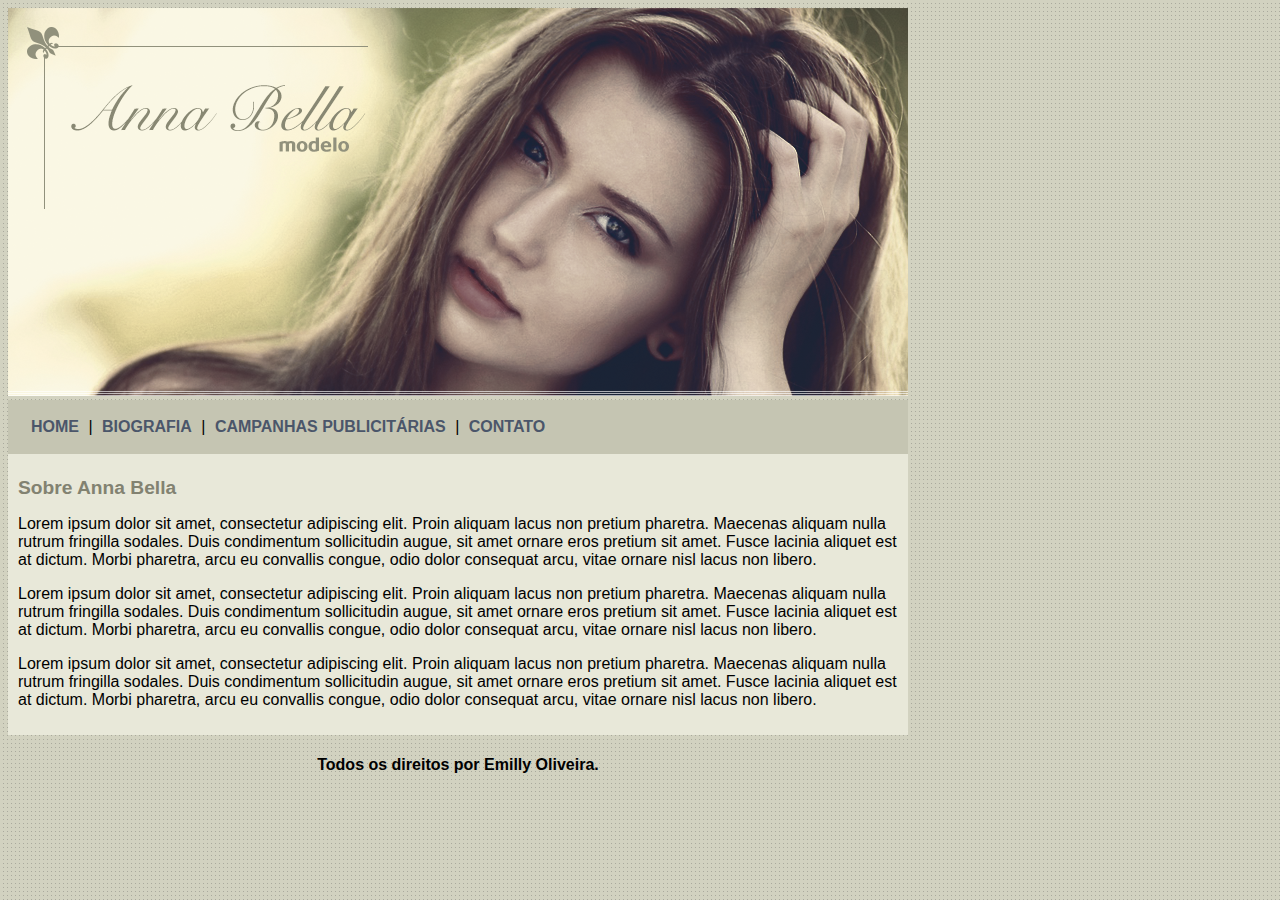
<file: site-AnnaBella/index.html>
<!DOCTYPE html>
<html>

<head>
    <title>Anna Bella Oficial</title>
    <meta charset="utf-8">

    <link rel="stylesheet" type="text/css" href="estilo.css">

</head>

<body>

    <div class="principal">

        <img src="imagens/capa.png">

        <div class="menu">

            <a href="index.html">HOME</a> |
            <a href="biografia.html">BIOGRAFIA</a> |
            <a href="campanhas.html">CAMPANHAS PUBLICITÁRIAS</a> |
            <a href="Contato.html">CONTATO</a>

        </div>

        <div class="conteudo">
            <!-- inicio conteudo -->

            <h1>Sobre Anna Bella</h1>
            <p>
                Lorem ipsum dolor sit amet, consectetur adipiscing elit. Proin aliquam lacus non pretium pharetra.
                Maecenas aliquam nulla rutrum fringilla sodales. Duis condimentum sollicitudin augue, sit amet ornare
                eros pretium sit amet. Fusce lacinia aliquet est at
                dictum. Morbi pharetra, arcu eu convallis congue, odio dolor consequat arcu, vitae ornare nisl lacus non
                libero.
            </p>

            <p>
                Lorem ipsum dolor sit amet, consectetur adipiscing elit. Proin aliquam lacus non pretium pharetra.
                Maecenas aliquam nulla rutrum fringilla sodales. Duis condimentum sollicitudin augue, sit amet ornare
                eros pretium sit amet. Fusce lacinia aliquet est at
                dictum. Morbi pharetra, arcu eu convallis congue, odio dolor consequat arcu, vitae ornare nisl lacus non
                libero.
            </p>

            <p>
                Lorem ipsum dolor sit amet, consectetur adipiscing elit. Proin aliquam lacus non pretium pharetra.
                Maecenas aliquam nulla rutrum fringilla sodales. Duis condimentum sollicitudin augue, sit amet ornare
                eros pretium sit amet. Fusce lacinia aliquet est at
                dictum. Morbi pharetra, arcu eu convallis congue, odio dolor consequat arcu, vitae ornare nisl lacus non
                libero.
            </p>

        </div>
        <!-- fim conteudo -->

        <div class="rodape">
            <h4>Todos os direitos por Emilly Oliveira.</h4>
        </div>

    </div>

</body>

</html>
</file>
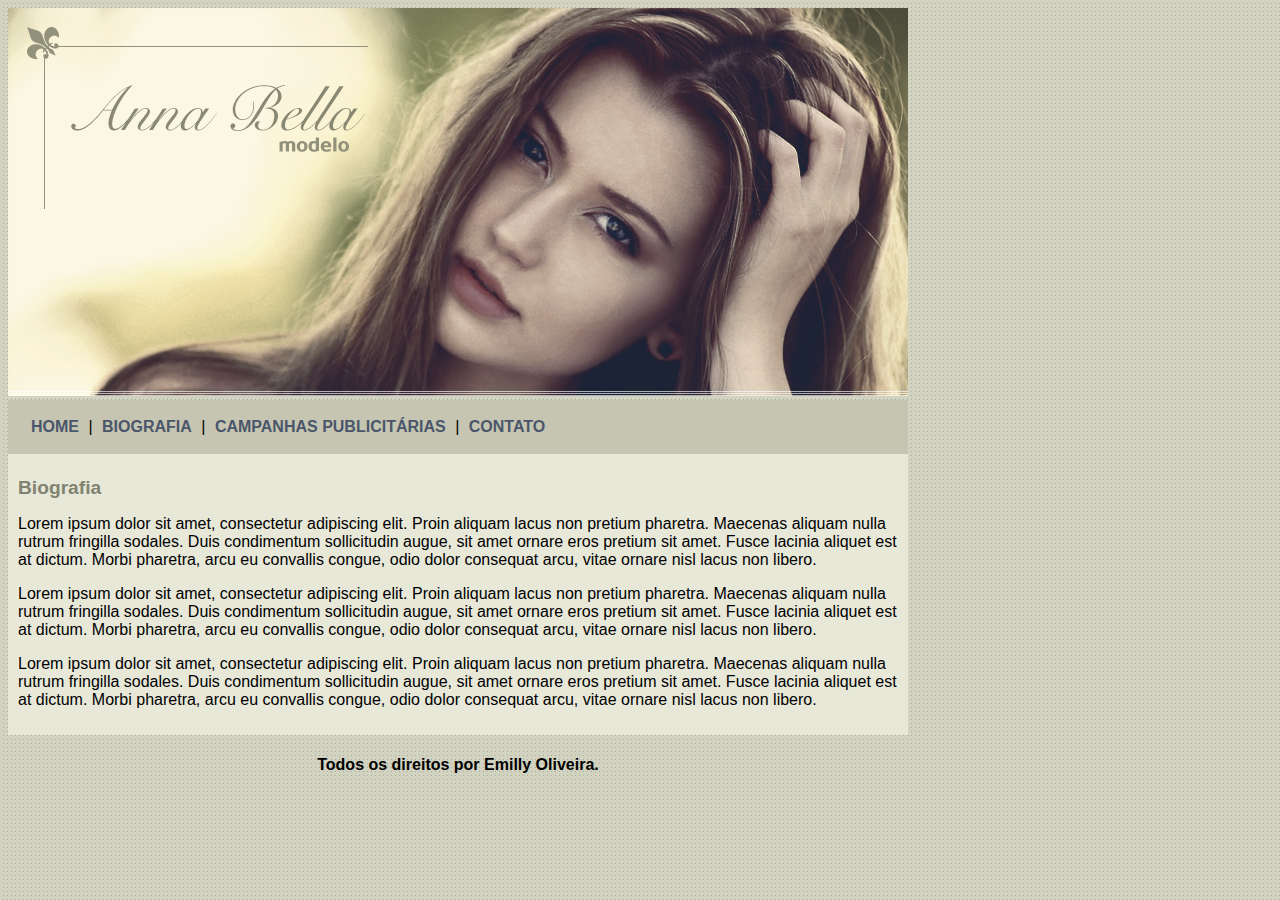
<file: site-AnnaBella/biografia.html>
<!DOCTYPE html>
<html>

<head>
    <title>Anna Bella Oficial</title>
    <meta charset="utf-8">

    <link rel="stylesheet" type="text/css" href="estilo.css">

</head>

<body>

    <div class="principal">

        <img src="imagens/capa.png">

        <div class="menu">

            <a href="index.html">HOME</a> |
            <a href="biografia.html">BIOGRAFIA</a> |
            <a href="campanhas.html">CAMPANHAS PUBLICITÁRIAS</a> |
            <a href="Contato.html">CONTATO</a>

        </div>

        <div class="conteudo">
            <!-- inicio conteudo -->

            <h1>Biografia</h1>
            <p>
                Lorem ipsum dolor sit amet, consectetur adipiscing elit. Proin aliquam lacus non pretium pharetra.
                Maecenas aliquam nulla rutrum fringilla sodales. Duis condimentum sollicitudin augue, sit amet ornare
                eros pretium sit amet. Fusce lacinia aliquet est at
                dictum. Morbi pharetra, arcu eu convallis congue, odio dolor consequat arcu, vitae ornare nisl lacus non
                libero.
            </p>

            <p>
                Lorem ipsum dolor sit amet, consectetur adipiscing elit. Proin aliquam lacus non pretium pharetra.
                Maecenas aliquam nulla rutrum fringilla sodales. Duis condimentum sollicitudin augue, sit amet ornare
                eros pretium sit amet. Fusce lacinia aliquet est at
                dictum. Morbi pharetra, arcu eu convallis congue, odio dolor consequat arcu, vitae ornare nisl lacus non
                libero.
            </p>

            <p>
                Lorem ipsum dolor sit amet, consectetur adipiscing elit. Proin aliquam lacus non pretium pharetra.
                Maecenas aliquam nulla rutrum fringilla sodales. Duis condimentum sollicitudin augue, sit amet ornare
                eros pretium sit amet. Fusce lacinia aliquet est at
                dictum. Morbi pharetra, arcu eu convallis congue, odio dolor consequat arcu, vitae ornare nisl lacus non
                libero.
            </p>

        </div>
        <!-- fim conteudo -->

        <div class="rodape">
            <h4>Todos os direitos por Emilly Oliveira.</h4>
        </div>

    </div>

</body>

</html>
</file>
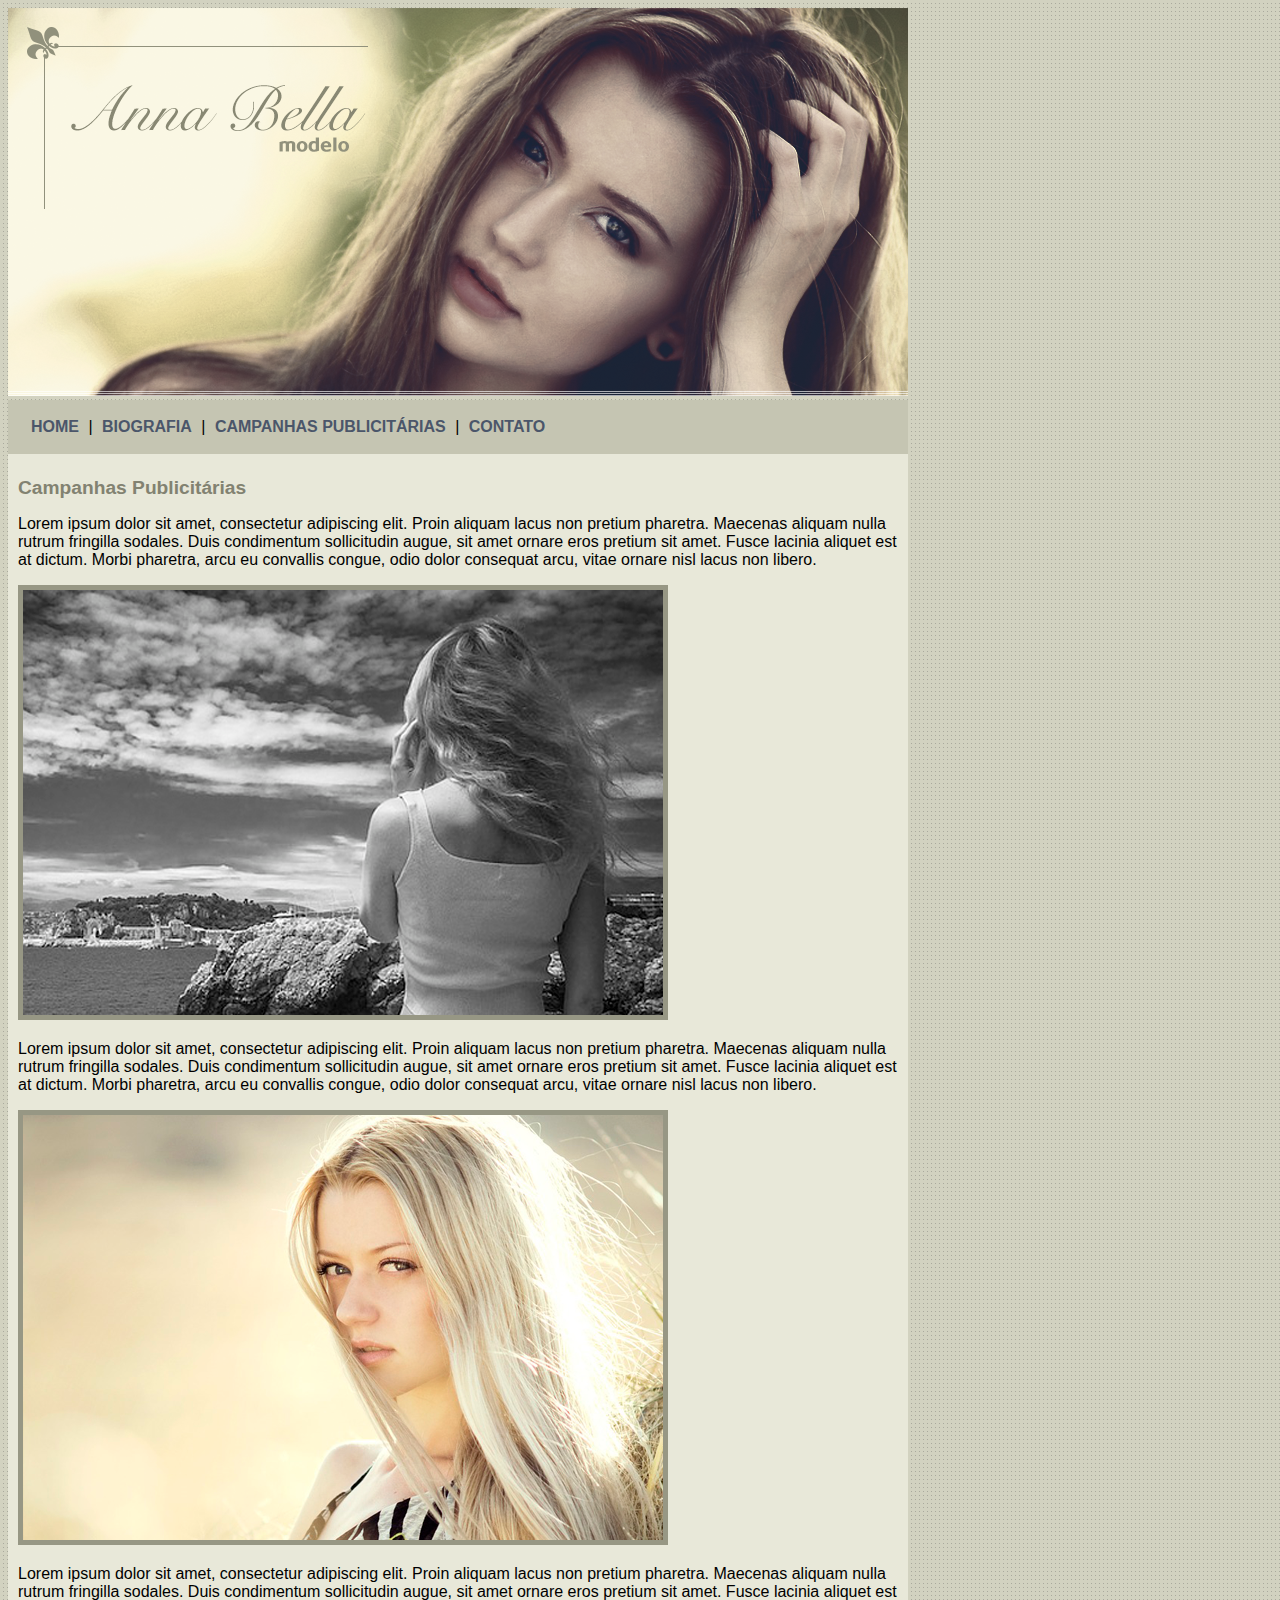
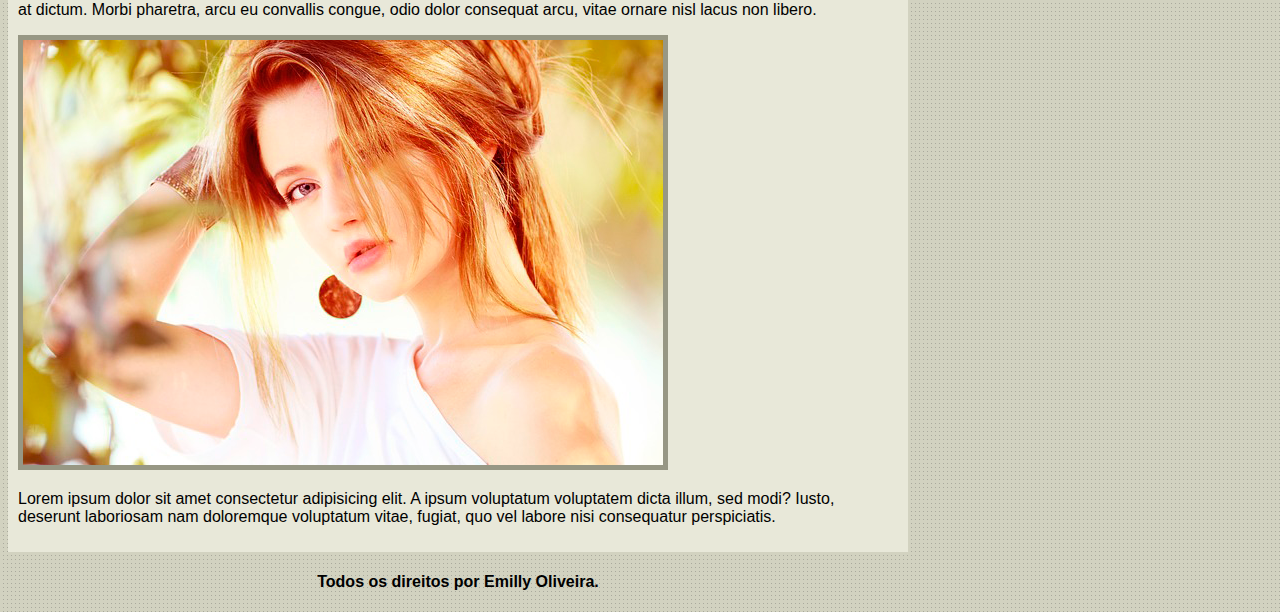
<file: site-AnnaBella/campanhas.html>
<!DOCTYPE html>
<html>

<head>
    <title>Anna Bella Oficial</title>
    <meta charset="utf-8">

    <link rel="stylesheet" type="text/css" href="estilo.css">

</head>

<body>

    <container>
        <div class="principal">
            <img src="imagens/capa.png">
            <div class="menu">
                <a href="index.html">HOME</a> |
                <a href="biografia.html">BIOGRAFIA</a> |
                <a href="campanhas.html">CAMPANHAS PUBLICITÁRIAS</a> |
                <a href="Contato.html">CONTATO</a>
            </div>
            <div class="conteudo">
                <!-- inicio conteudo -->
                <h1>Campanhas Publicitárias</h1>
                <p>
                    Lorem ipsum dolor sit amet, consectetur adipiscing elit. Proin aliquam lacus non pretium pharetra.
                    Maecenas aliquam nulla rutrum fringilla sodales. Duis condimentum sollicitudin augue, sit amet
                    ornare eros pretium sit amet. Fusce lacinia aliquet est at
                    dictum. Morbi pharetra, arcu eu convallis congue, odio dolor consequat arcu, vitae ornare nisl lacus
                    non libero.
                </p>
                <div>
                    <img class="img1" src="imagens/foto1.png" alt="looirapreta">
                </div>
                <p>
                    Lorem ipsum dolor sit amet, consectetur adipiscing elit. Proin aliquam lacus non pretium pharetra.
                    Maecenas aliquam nulla rutrum fringilla sodales. Duis condimentum sollicitudin augue, sit amet
                    ornare eros pretium sit amet. Fusce lacinia aliquet est at
                    dictum. Morbi pharetra, arcu eu convallis congue, odio dolor consequat arcu, vitae ornare nisl lacus
                    non libero.
                </p>
                <div>
                    <img class="img2" src="imagens/foto2.png" alt="loirabranca">
                </div>
                <p>
                    Lorem ipsum dolor sit amet, consectetur adipiscing elit. Proin aliquam lacus non pretium pharetra.
                    Maecenas aliquam nulla rutrum fringilla sodales. Duis condimentum sollicitudin augue, sit amet
                    ornare eros pretium sit amet. Fusce lacinia aliquet est at
                    dictum. Morbi pharetra, arcu eu convallis congue, odio dolor consequat arcu, vitae ornare nisl lacus
                    non libero.
                </p>
                <div>
                    <img class="img3" src="imagens/foto3.png" alt="loiraruiva">
                </div>
                <p>
                    Lorem ipsum dolor sit amet consectetur adipisicing elit. A ipsum voluptatum voluptatem dicta illum,
                    sed modi? Iusto, deserunt laboriosam nam doloremque voluptatum vitae, fugiat, quo vel labore nisi
                    consequatur perspiciatis.
                </p>
            </div>

            <!-- fim conteudo -->
            <div class="rodape">
                <h4>Todos os direitos por Emilly Oliveira.</h4>
            </div>
        </div>
    </container>

</body>

</html>
</file>
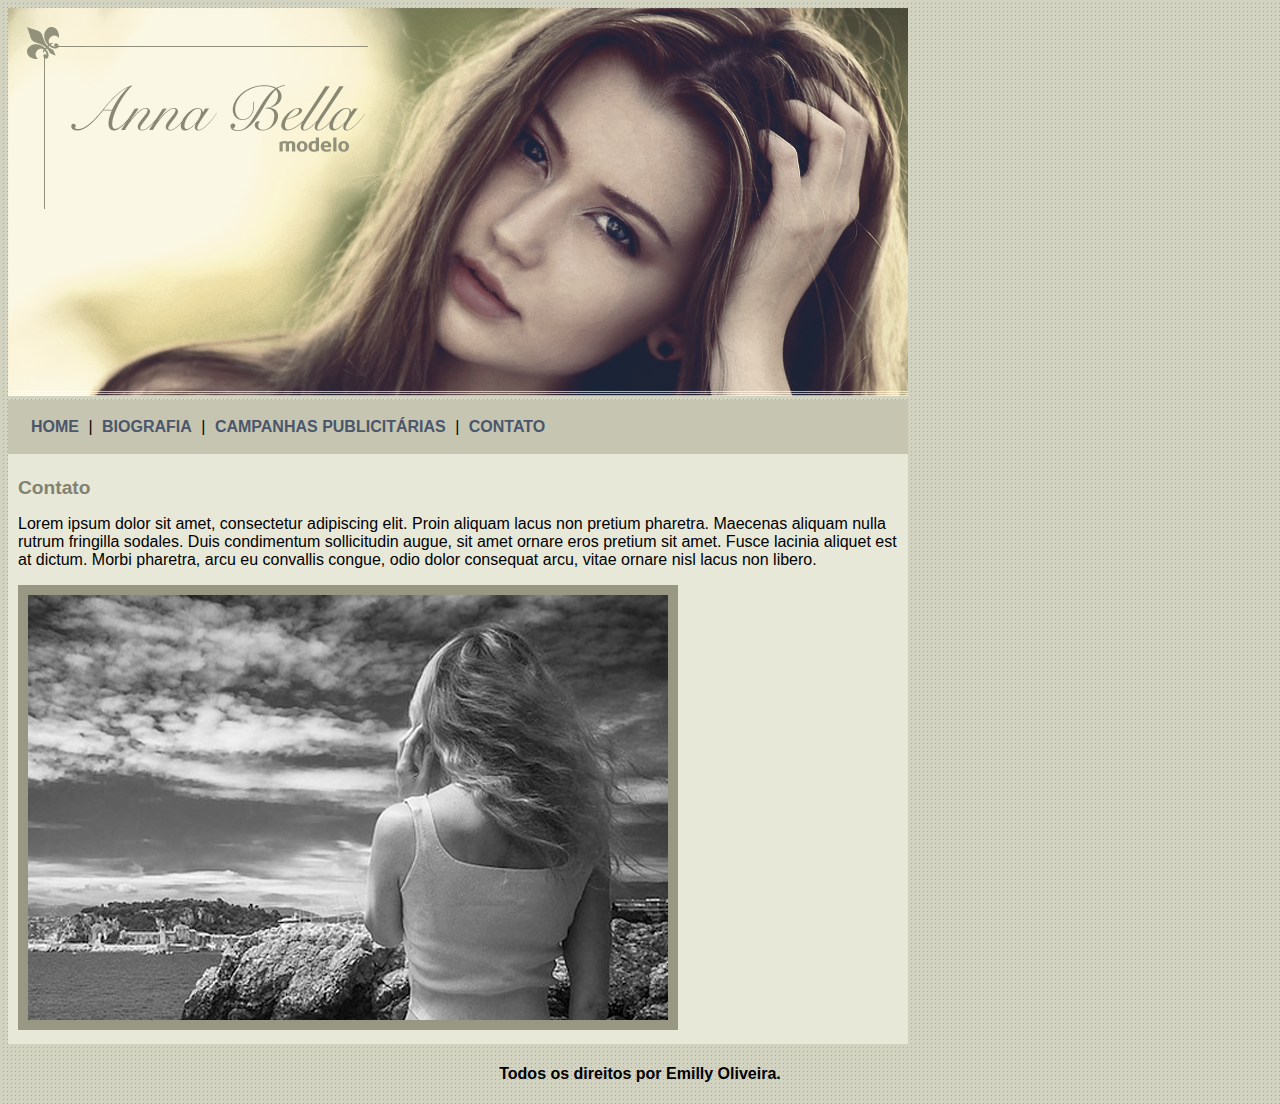
<file: site-AnnaBella/Contato.html>
<!DOCTYPE html>
<html>

<head>
    <title>Anna Bella Oficial</title>
    <meta charset="utf-8">

    <link rel="stylesheet" type="text/css" href="estilo.css">

</head>

<body>

    <div class="principal">

        <img src="imagens/capa.png">

        <div class="menu">

            <a href="index.html">HOME</a> |
            <a href="biografia.html">BIOGRAFIA</a> |
            <a href="campanhas.html">CAMPANHAS PUBLICITÁRIAS</a> |
            <a href="Contato.html">CONTATO</a>

        </div>

        <div class="conteudo">
            <!-- inicio conteudo -->

            <h1>Contato</h1>
            <p>
                Lorem ipsum dolor sit amet, consectetur adipiscing elit. Proin aliquam lacus non pretium pharetra.
                Maecenas aliquam nulla rutrum fringilla sodales. Duis condimentum sollicitudin augue, sit amet ornare
                eros pretium sit amet. Fusce lacinia aliquet est at
                dictum. Morbi pharetra, arcu eu convallis congue, odio dolor consequat arcu, vitae ornare nisl lacus non
                libero.
            </p>

            <div.>
                <img class="img" src="imagens/foto1.png" alt="">
        </div>
    </div>
    <!-- fim conteudo -->

    <div class="rodape">
        <h4>Todos os direitos por Emilly Oliveira.</h4>
    </div>

    </div>

</body>

</html>
</file>
<file: site-AnnaBella/estilo.css>
body {
    background: #d2d2c1 url('imagens/fundo.png');
    font: 16px Arial, Helvetica, sans-serif;
}

.principal {
    width: 900px;
}

.menu {
    background: #c5c5b2;
    padding: 18px;
}

.conteudo {
    background: #e8e8d9;
    padding: 10px;
}

.rodape {
    text-align: center;
}

a {
    color: #4b566a;
    text-decoration: none;
    font-weight: bold;
    padding: 5px;
}

.centralizar {
    text-align: center;
}

.img-campanha {
    border: 10px solid #c3c3ae;
}

h1 {
    color: #828271;
    font-size: 1.2em;
}

.img {
    border: 10px solid #979784;
}

.img1 {
    border: 5px solid #979784;
}

.img2 {
    border: 5px solid #979784;
}

.img3 {
    border: 5px solid #979784;
}
</file>
